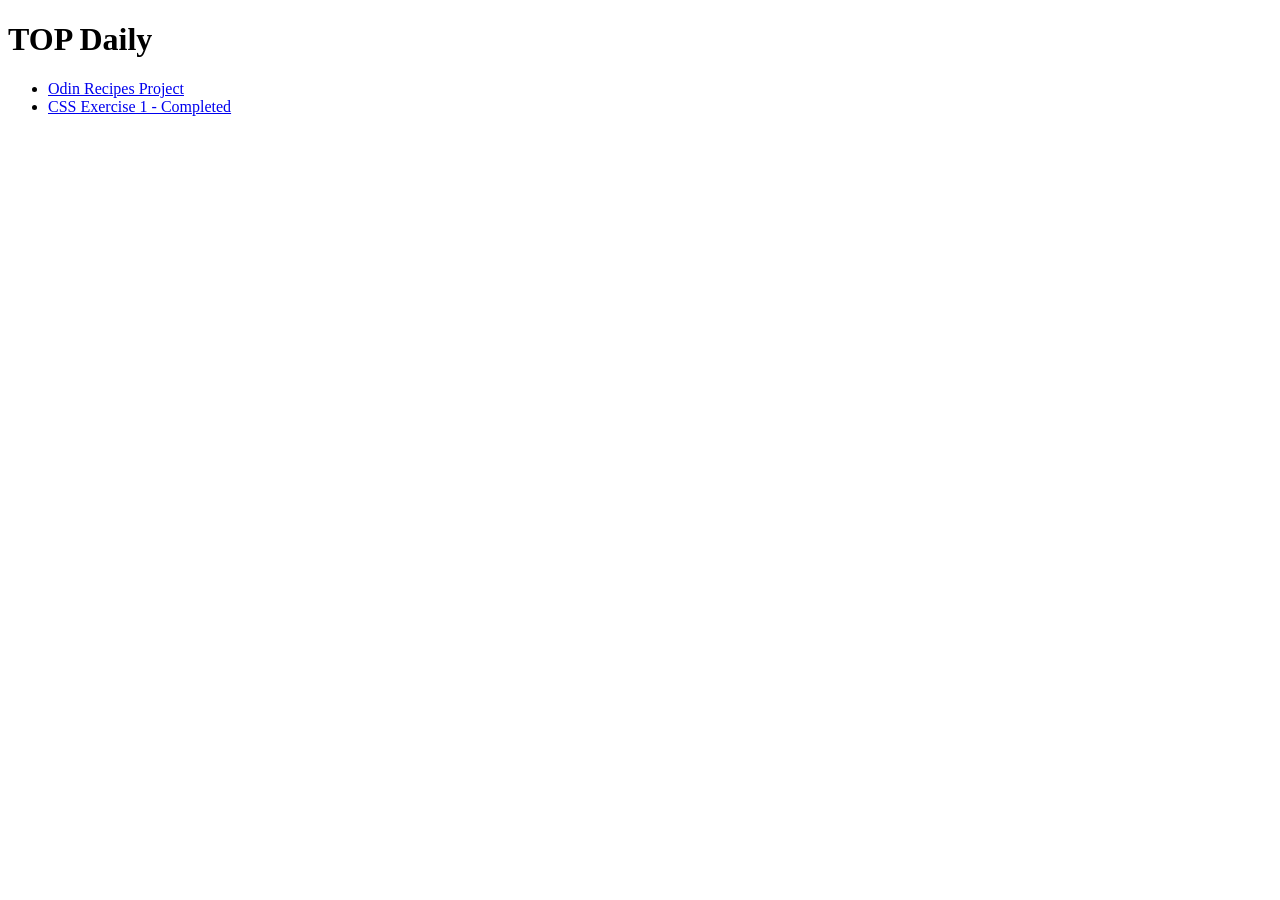
<file: index.html>
<!doctype html>
<html>
  <head><meta charset="utf-8"><title>TOP Daily</title></head>
  <body>
    <h1>TOP Daily</h1>
    <ul>
      <li><a href="./odin-recipes/">Odin Recipes Project</a></li>
      <li><a href="./css-exercises/foundations/intro-to-css/01-css-methods/index.html">CSS Exercise 1 - Completed</a></li>
    </ul>
  </body>
</html>
</file>
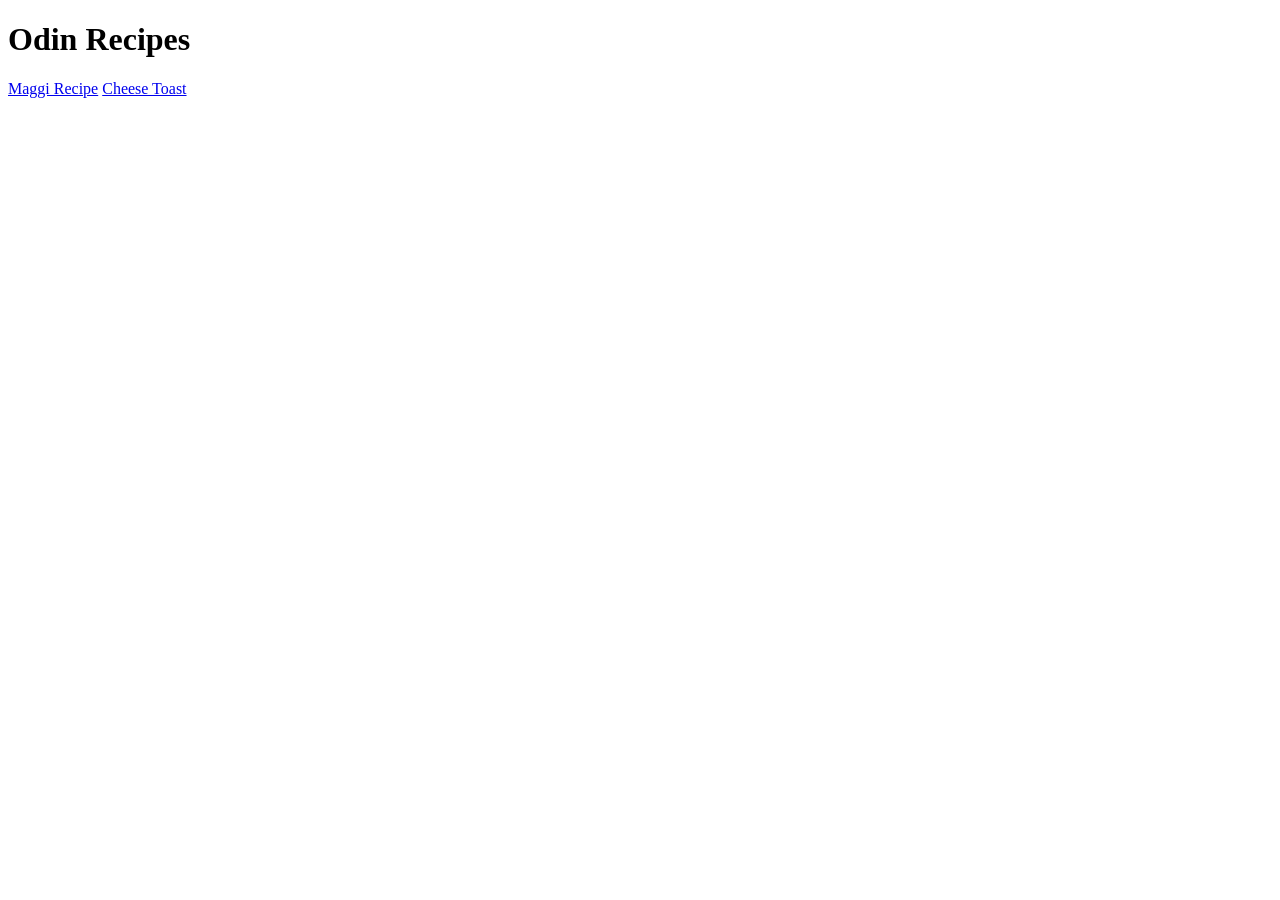
<file: odin-recipes/index.html>
<!DOCTYPE html>
<html lang="en">
<head>
    <meta charset="UTF-8">
    <meta name="viewport" content="width=device-width, initial-scale=1.0">
    <title>Odin Recipes</title>
</head>
<body>
    <h1>Odin Recipes </h1>
    <a href="./recipes/maggie.html">Maggi Recipe</a>
    <a href="./recipes/cheestoast.html">Cheese Toast</a>
</body>
</html>
</file>
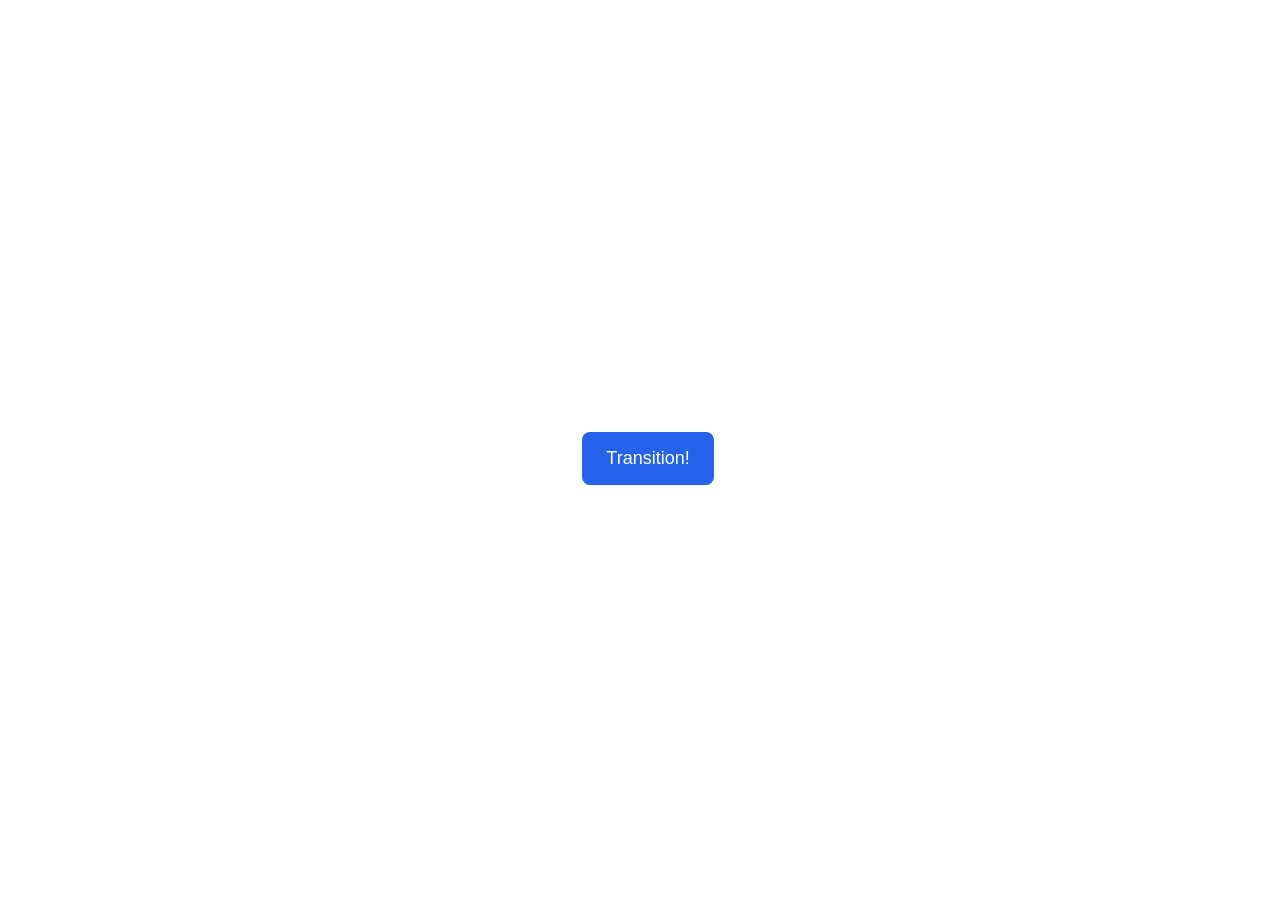
<file: css-exercises/advanced-html-css/animation/01-button-hover/index.html>
<!DOCTYPE html>
<html lang="en">
  <head>
    <meta charset="UTF-8" />
    <meta http-equiv="X-UA-Compatible" content="IE=edge" />
    <meta name="viewport" content="width=device-width, initial-scale=1.0" />
    <title>Button Hover</title>
    <link rel="stylesheet" href="style.css" />
  </head>
  <body>
    <div id="transition-container">
      <button>Transition!</button>
    </div>
  </body>
</html>
</file>
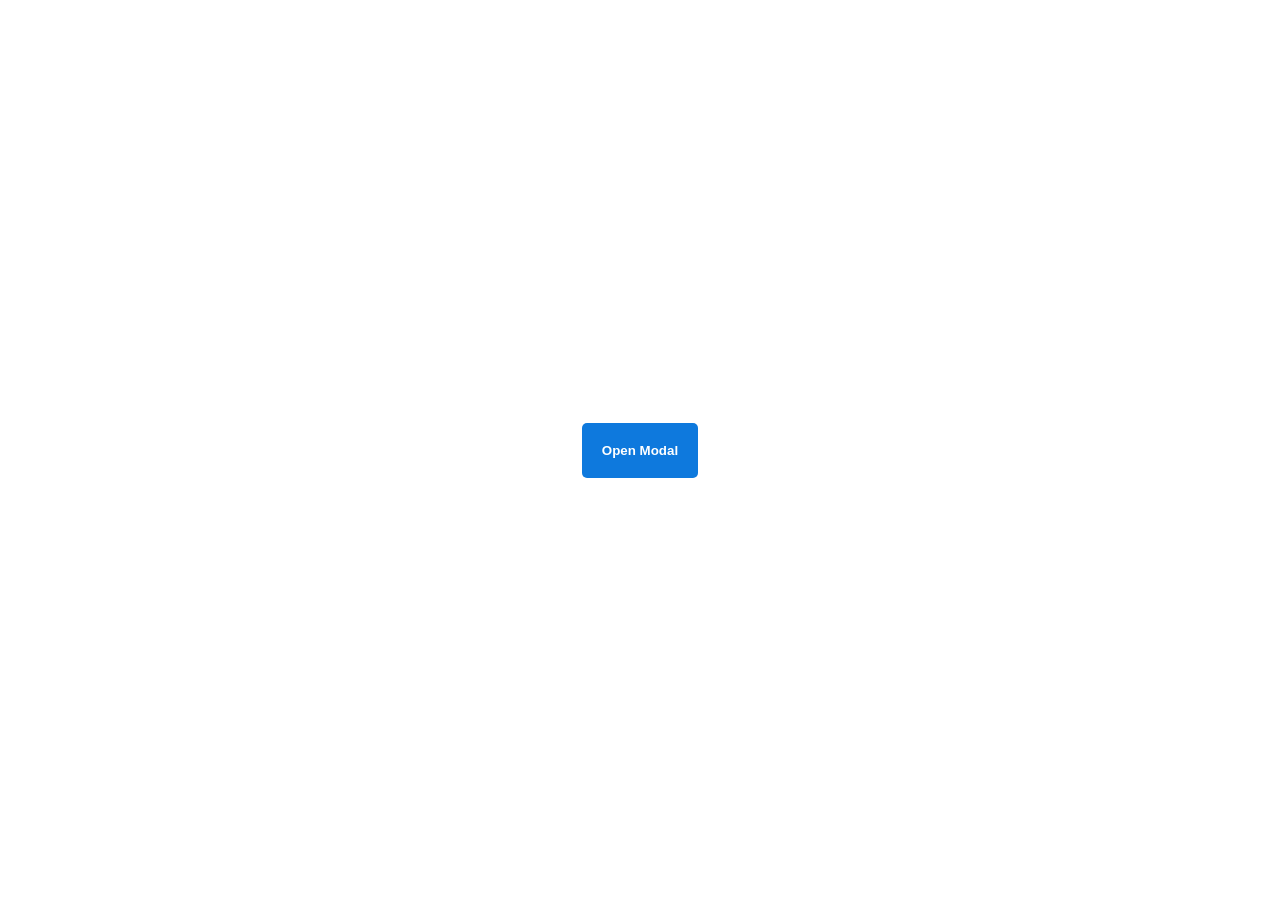
<file: css-exercises/advanced-html-css/animation/02-pop-up/index.html>
<!DOCTYPE html>
<html lang="en">
  <head>
    <meta charset="UTF-8" />
    <meta http-equiv="X-UA-Compatible" content="IE=edge" />
    <meta name="viewport" content="width=device-width, initial-scale=1.0" />
    <title>Popup</title>
    <link rel="stylesheet" href="style.css" />
  </head>
  <body>
    <div class="backdrop"></div>
    <div class="popup-modal">
      <h1>Look at me!</h1>
      <p>I'm a pop up dialog!</p>
      <button id="close-modal">Close Modal</button>
    </div>
    <div class="button-container">
      <button id="trigger-modal">Open Modal</button>
    </div>
    <script src="script.js"></script>
  </body>
</html>
</file>
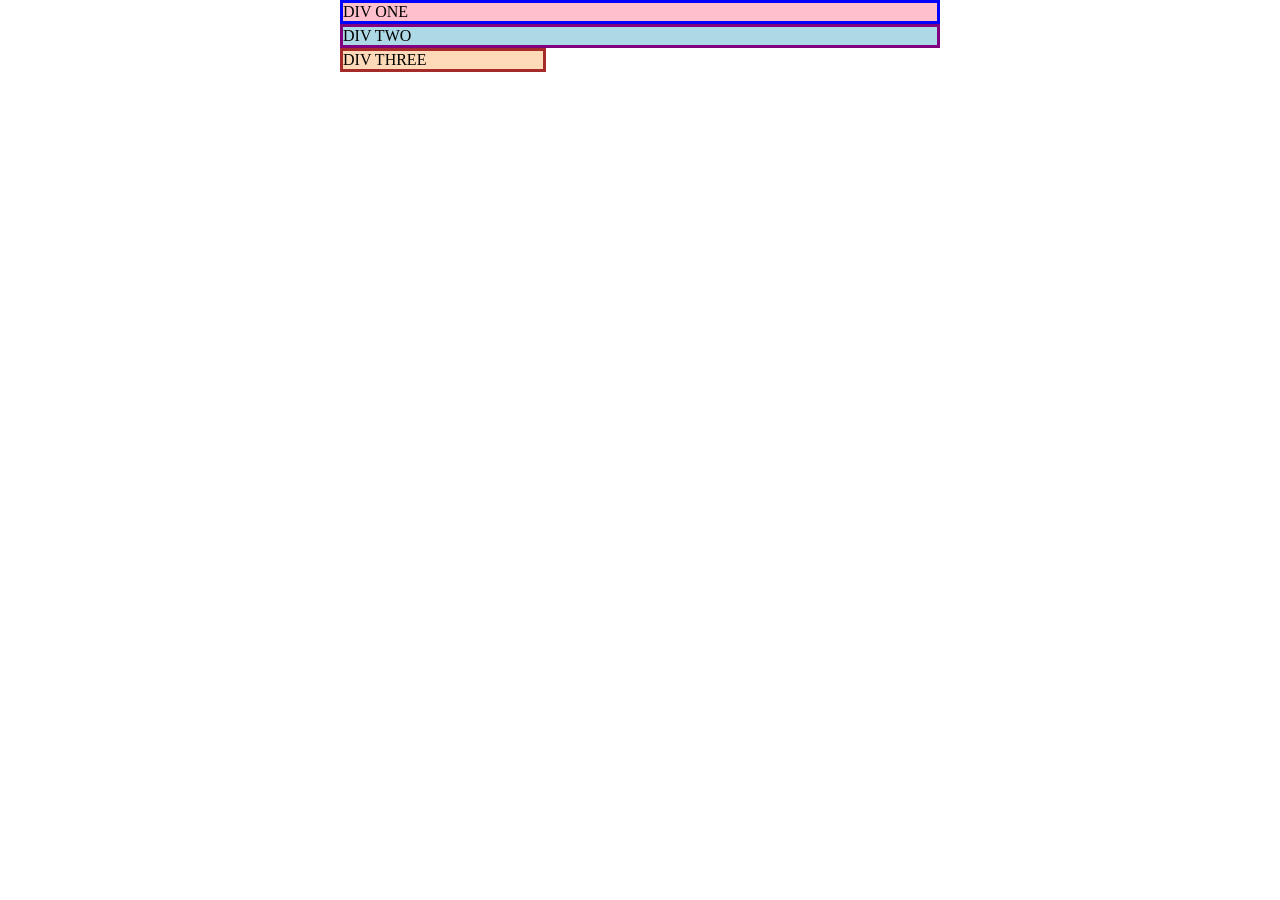
<file: css-exercises/foundations/block-and-inline/01-margin-and-padding-1/index.html>
<!DOCTYPE html>
<html lang="en">
  <head>
    <meta charset="UTF-8">
    <meta http-equiv="X-UA-Compatible" content="IE=edge">
    <meta name="viewport" content="width=device-width, initial-scale=1.0">
    <title>Margin and Padding exercise</title>
    <link rel="stylesheet" href="style.css">
  </head>
  <body>
    <div class="one">
      DIV ONE
    </div>
    <div class="two">
      DIV TWO
    </div>
    <div class="three">
      DIV THREE
    </div>
  </body>
</html>
</file>
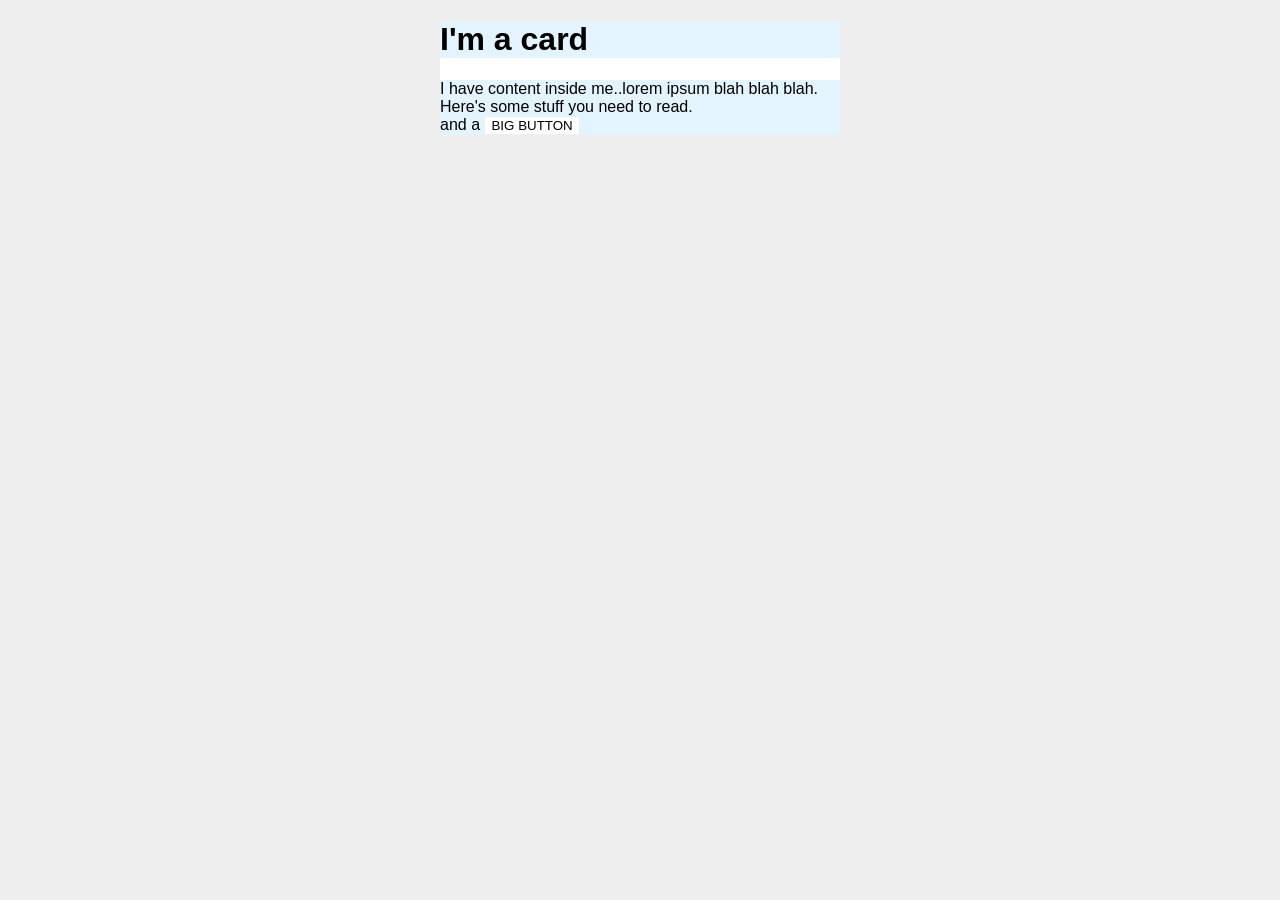
<file: css-exercises/foundations/block-and-inline/02-margin-and-padding-2/index.html>
<!DOCTYPE html>
<html lang="en">
  <head>
    <meta charset="UTF-8">
    <meta http-equiv="X-UA-Compatible" content="IE=edge">
    <meta name="viewport" content="width=device-width, initial-scale=1.0">
    <title>Margin and Padding exercise 2</title>
    <link rel="stylesheet" href="style.css">
  </head>
  <body>
    <div class="card">
      <h1 class="title">I'm a card</h1>
      <div class="content">I have content inside me..lorem ipsum blah blah blah. Here's some stuff you need to read.</div>
      <div class="button-container">and a <button>BIG BUTTON</button></div>
    </div>
  </body>
</html>
</file>
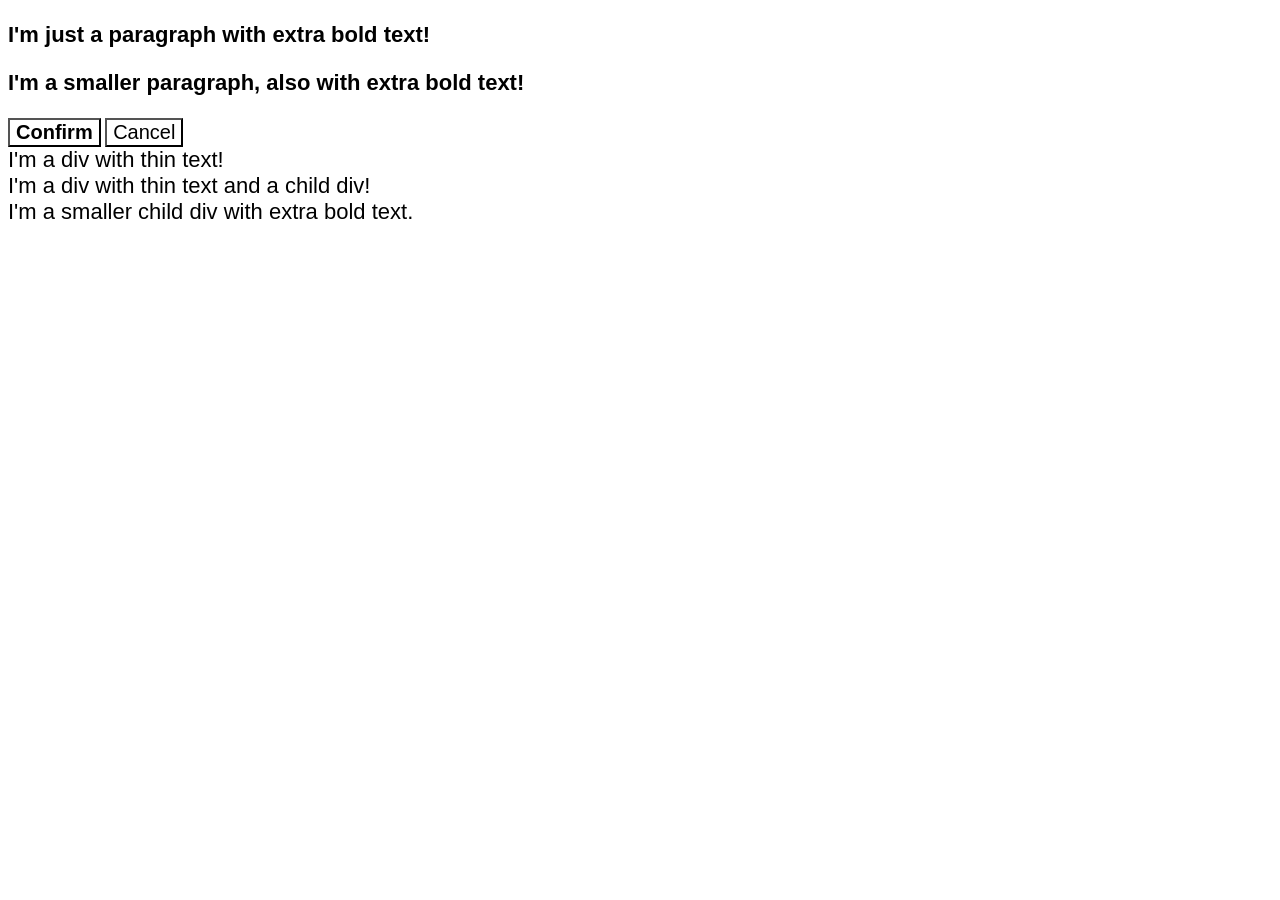
<file: css-exercises/foundations/cascade/01-cascade-fix/index.html>
<!DOCTYPE html>
<html lang="en">
  <head>
    <meta charset="UTF-8">
    <meta http-equiv="X-UA-Compatible" content="IE=edge">
    <meta name="viewport" content="width=device-width, initial-scale=1.0">
    <title>Fix the Cascade</title>
    <link rel="stylesheet" href="style.css">
  </head>
  <body>
    <p class="para">I'm just a paragraph with extra bold text!</p>
    <p class="para small-para">I'm a smaller paragraph, also with extra bold text!</p>

    <button id="confirm-button" class="button confirm">Confirm</button>
    <button id="cancel-button" class="button cancel">Cancel</button>

    <div class="text">I'm a div with thin text!</div>
    <div class="text">I'm a div with thin text and a child div!
      <div class="text child">I'm a smaller child div with extra bold text.</div>
    </div>
  </body>
</html>
</file>
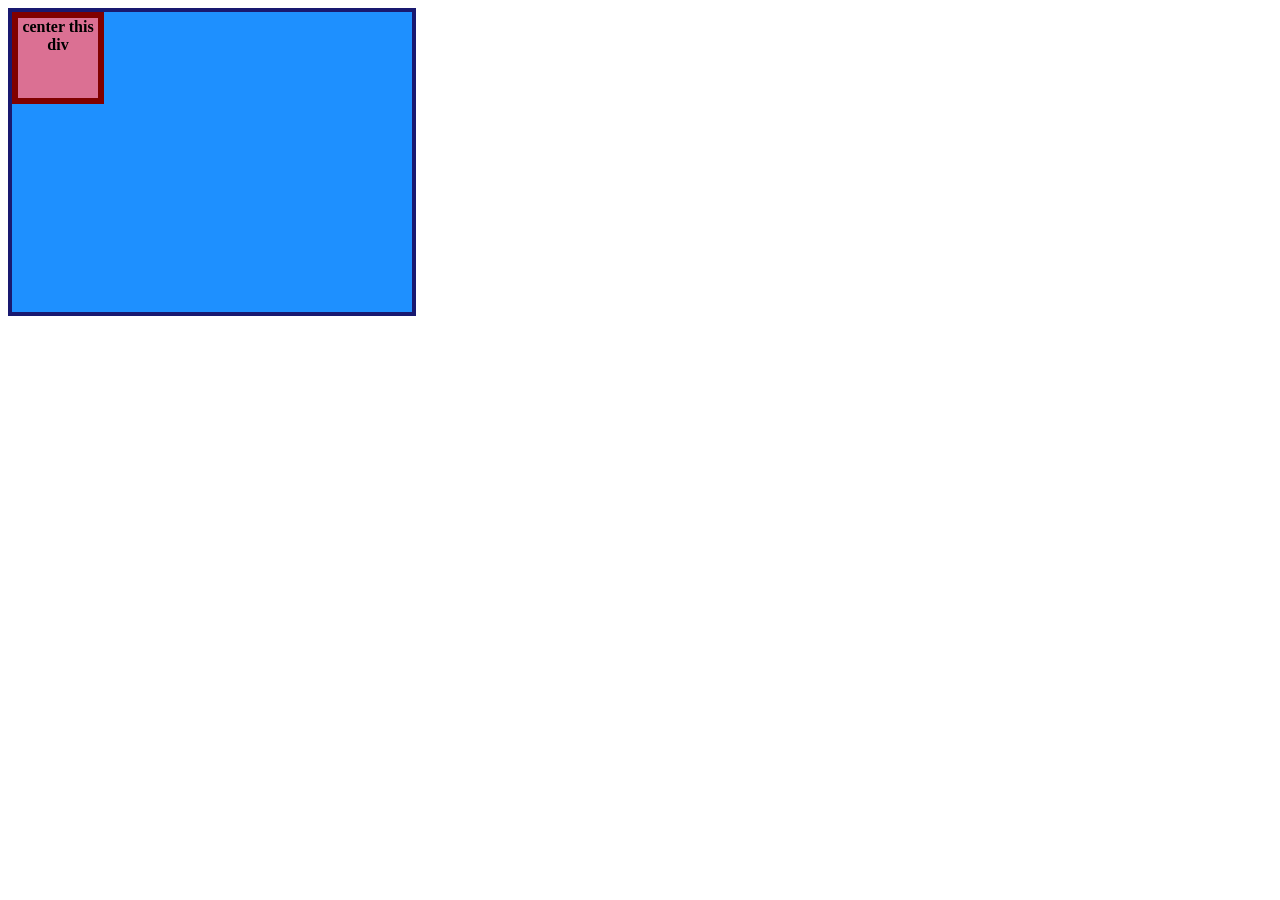
<file: css-exercises/foundations/flex/01-flex-center/index.html>
<!DOCTYPE html>
<html lang="en">
  <head>
    <meta charset="UTF-8">
    <meta http-equiv="X-UA-Compatible" content="IE=edge">
    <meta name="viewport" content="width=device-width, initial-scale=1.0">
    <title>CENTER THIS DIV</title>
    <link rel="stylesheet" href="style.css">
  </head>
  <body>
    <div class="container">
      <div class="box">center this div</div>
    </div>
  </body>
</html>
</file>
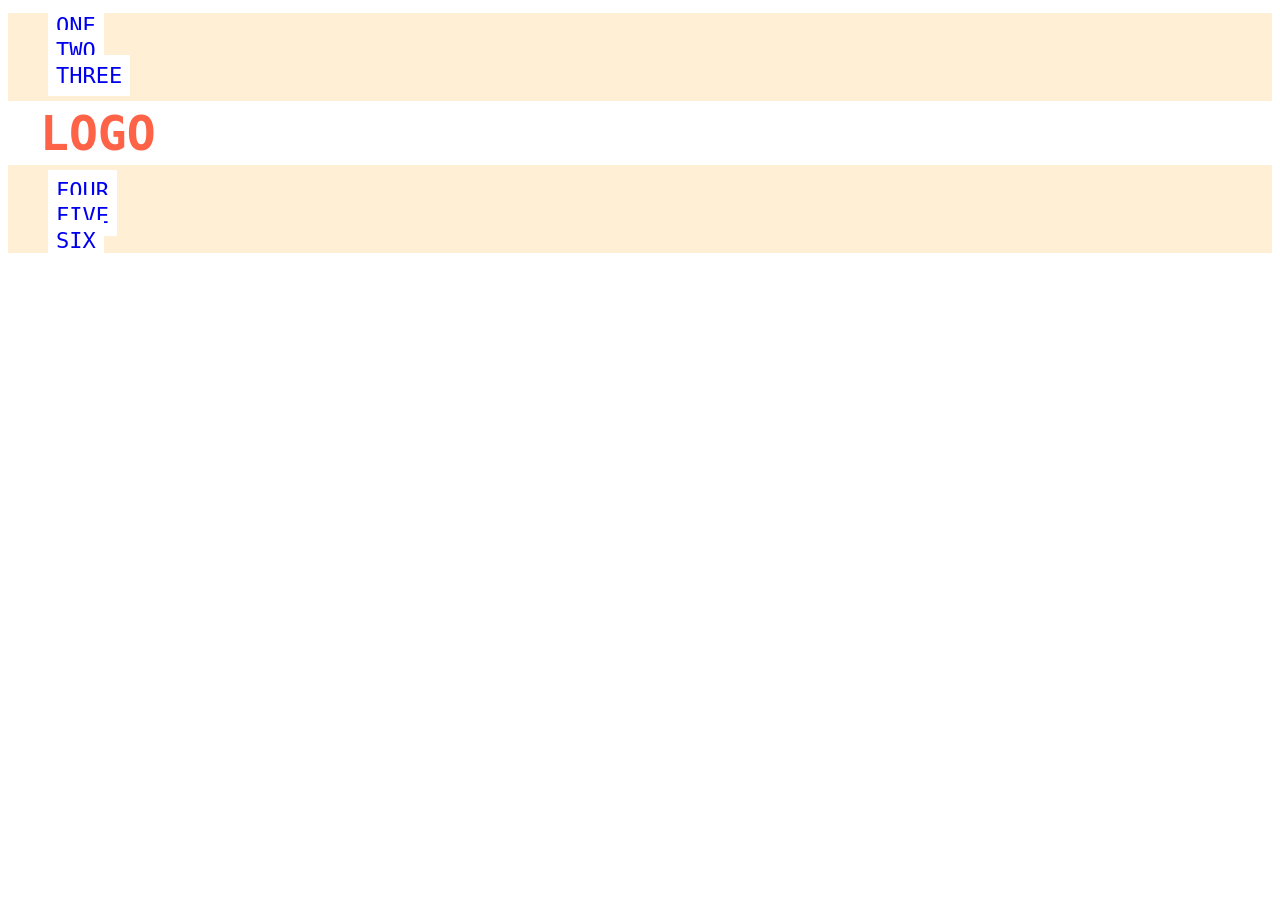
<file: css-exercises/foundations/flex/02-flex-header/index.html>
<!DOCTYPE html>
<html lang="en">
  <head>
    <meta charset="UTF-8">
    <meta http-equiv="X-UA-Compatible" content="IE=edge">
    <meta name="viewport" content="width=device-width, initial-scale=1.0">
    <title>Flex Header</title>
    <link rel="stylesheet" href="style.css">
  </head>
  <body>
    <div class="header">
      <div class="left-links">
        <ul>
          <li><a href="#">ONE</a></li>
          <li><a href="#">TWO</a></li>
          <li><a href="#">THREE</a></li>
        </ul>
      </div>
      <div class="logo">LOGO</div>
      <div class="right-links">
        <ul>
          <li><a href="#">FOUR</a></li>
          <li><a href="#">FIVE</a></li>
          <li><a href="#">SIX</a></li>
        </ul>
      </div>
    </div>
  </body>
</html>
</file>
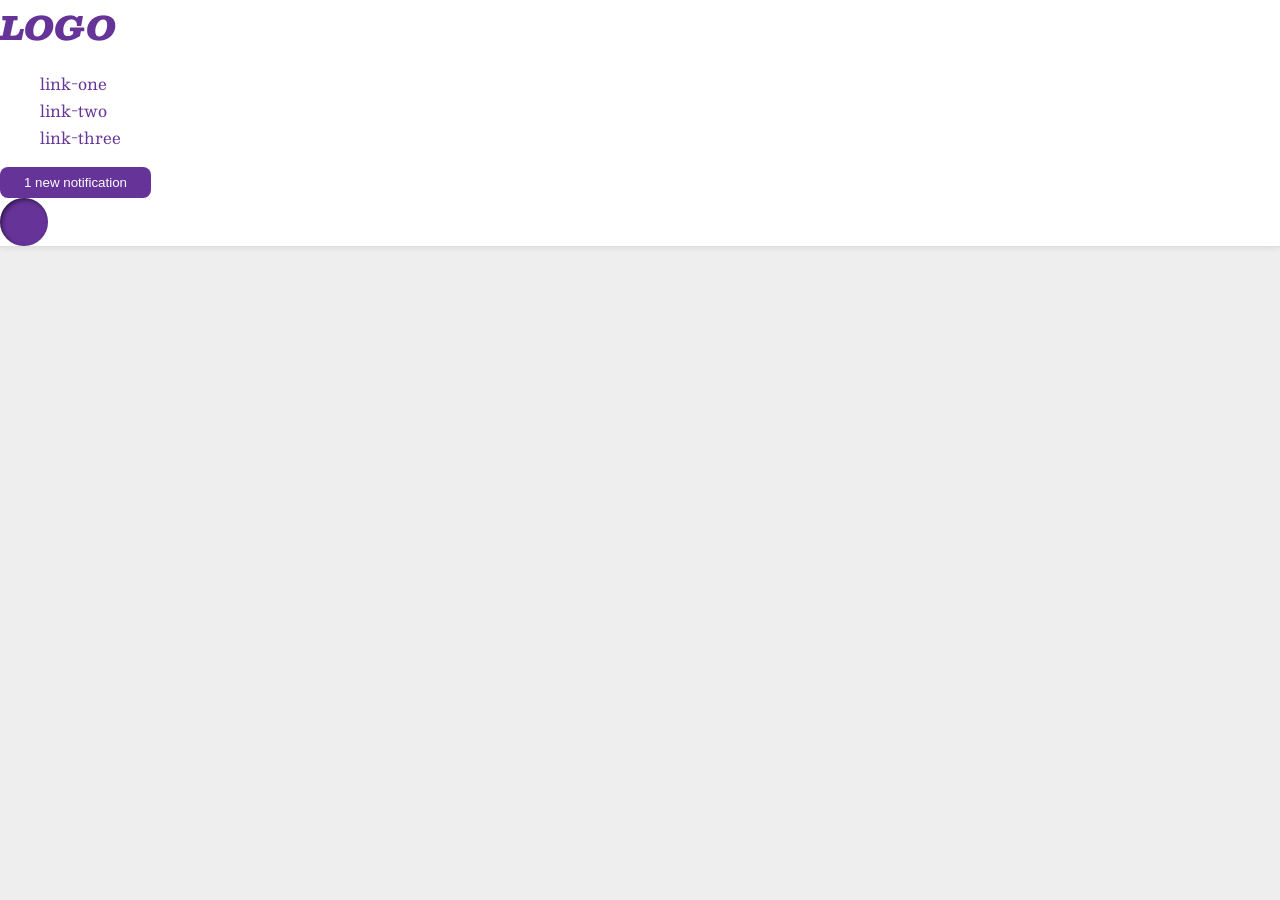
<file: css-exercises/foundations/flex/03-flex-header-2/index.html>
<!DOCTYPE html>
<html lang="en">
  <head>
    <meta charset="UTF-8">
    <meta http-equiv="X-UA-Compatible" content="IE=edge">
    <meta name="viewport" content="width=device-width, initial-scale=1.0">
    <title>Flex Header 2</title>
    <link rel="stylesheet" href="style.css">
  </head>
  <body>
    <div class="header">
      <div class="logo">
        LOGO
      </div>
      <ul class="links">
        <li><a href="https://google.com">link-one</a></li>
        <li><a href="https://google.com">link-two</a></li>
        <li><a href="https://google.com">link-three</a></li>
      </ul>
      <button class="notifications">
        1 new notification
      </button>
      <div class="profile-image"></div>
    </div>
  </body>
</html>
</file>
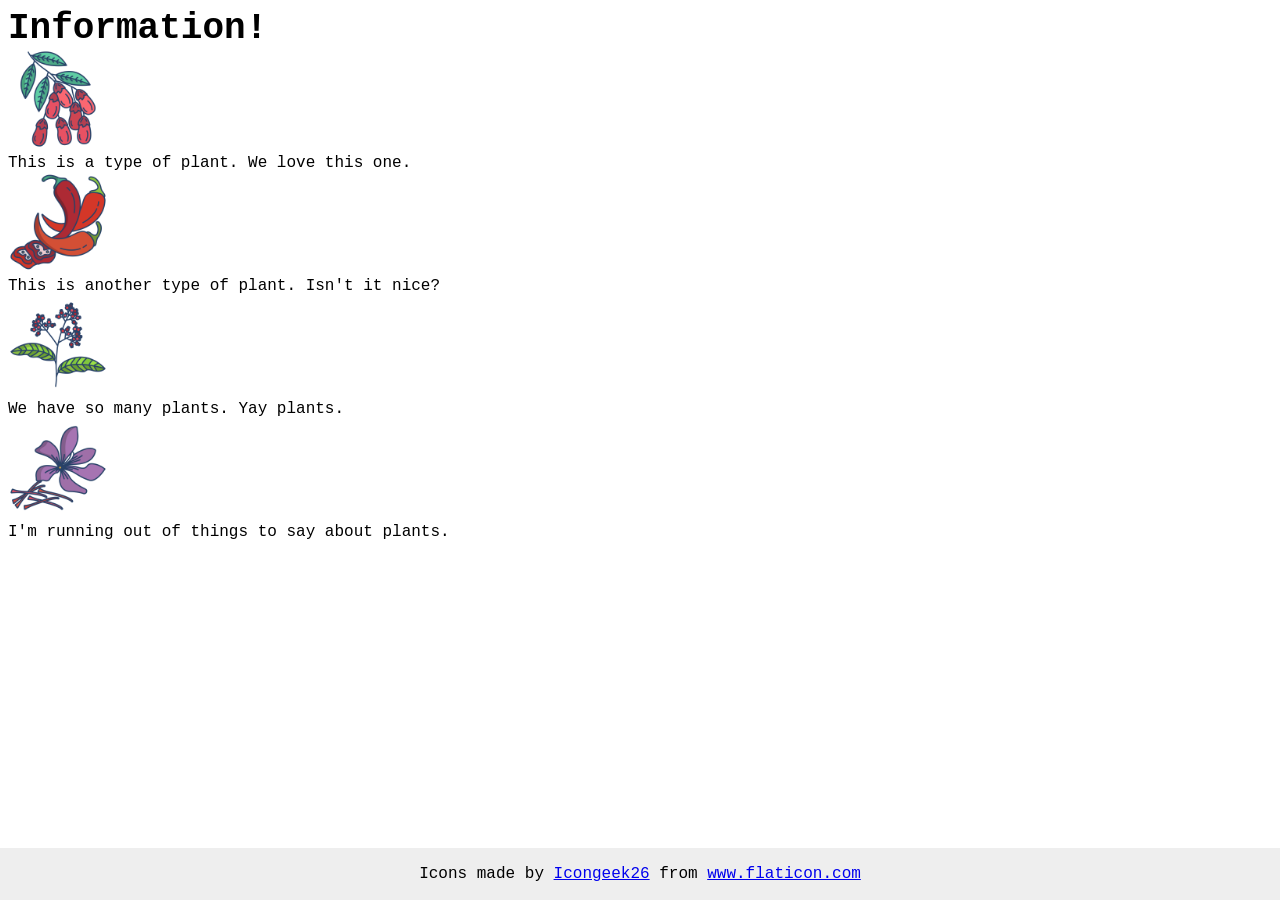
<file: css-exercises/foundations/flex/04-flex-information/index.html>
<!DOCTYPE html>
<html lang="en">
  <head>
    <meta charset="UTF-8">
    <meta http-equiv="X-UA-Compatible" content="IE=edge">
    <meta name="viewport" content="width=device-width, initial-scale=1.0">
    <title>Information</title>
    <link rel="stylesheet" href="style.css">
  </head>
  <body>
    <div class="title">Information!</div>

    <img src="./images/barberry.png" alt="barberry">
    <div class="text">This is a type of plant. We love this one.</div>

    <img src="./images/chilli.png" alt="chili">
    <div class="text">This is another type of plant. Isn't it nice?</div>

    <img src="./images/pepper.png" alt="pepper">
    <div class="text">We have so many plants. Yay plants.</div>

    <img src="./images/saffron.png" alt="saffron">
    <div class="text">I'm running out of things to say about plants.</div>

    <!-- disregard this section, it's here to give attribution to the creator of these icons -->
    <div class="footer">
      <div>Icons made by <a href="https://www.flaticon.com/authors/icongeek26" title="Icongeek26">Icongeek26</a> from <a href="https://www.flaticon.com/" title="Flaticon">www.flaticon.com</a></div>
    </div>
  </body>
</html>
</file>
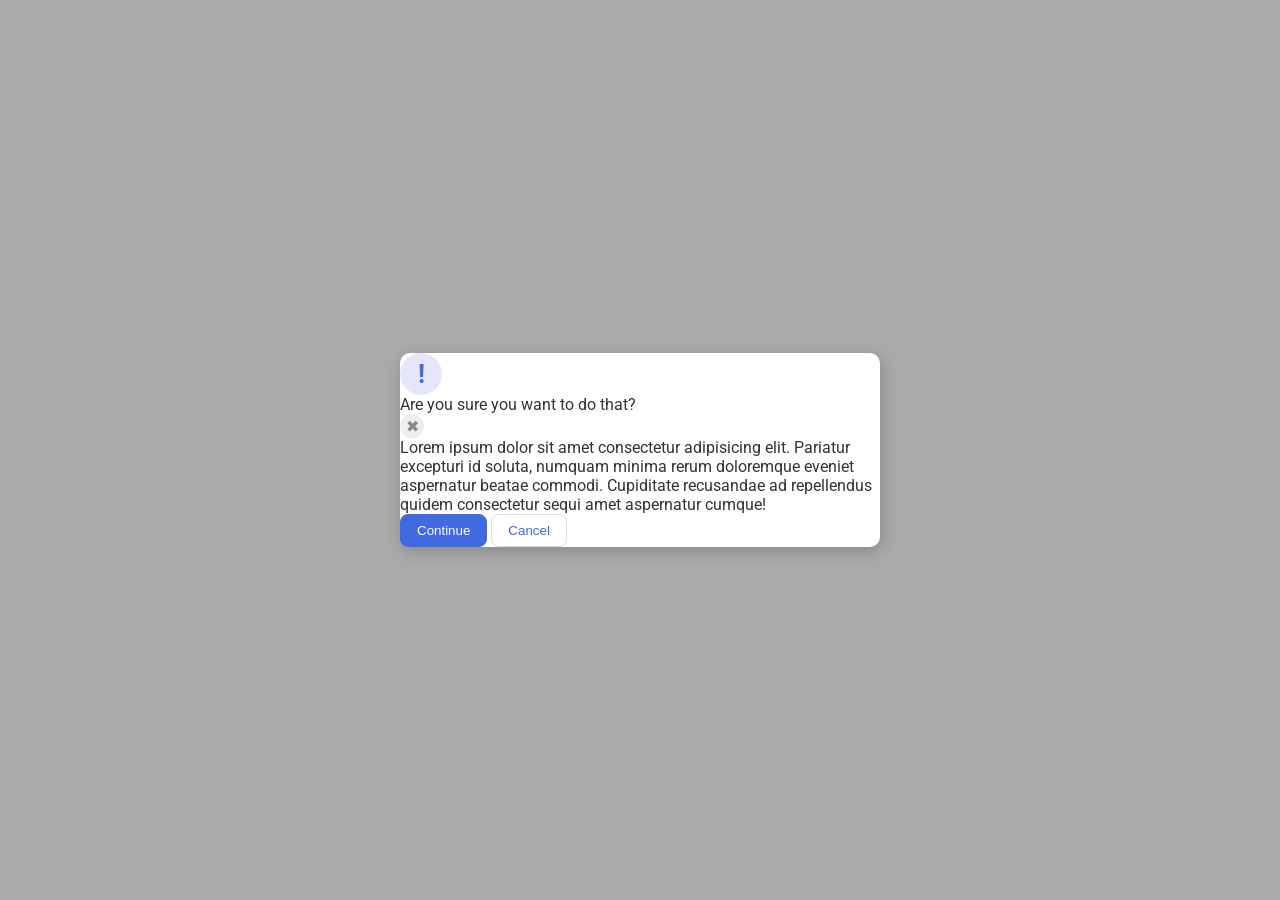
<file: css-exercises/foundations/flex/05-flex-modal/index.html>
<!DOCTYPE html>
<html lang="en">
  <head>
    <meta charset="UTF-8">
    <meta http-equiv="X-UA-Compatible" content="IE=edge">
    <meta name="viewport" content="width=device-width, initial-scale=1.0">
    <link rel="stylesheet" href="style.css">
    <title>Modal</title>
  </head>
  <body>
    <div class="modal">
      <div class="icon">!</div>
      <div class="header">Are you sure you want to do that?</div>
      <button class="close-button">✖</button>
      <div class="text">Lorem ipsum dolor sit amet consectetur adipisicing elit. Pariatur excepturi id soluta, numquam minima rerum doloremque eveniet aspernatur beatae commodi. Cupiditate recusandae ad repellendus quidem consectetur sequi amet aspernatur cumque!</div>
      <button class="continue">Continue</button>
      <button class="cancel">Cancel</button>
    </div>
  </body>
</html>
</file>
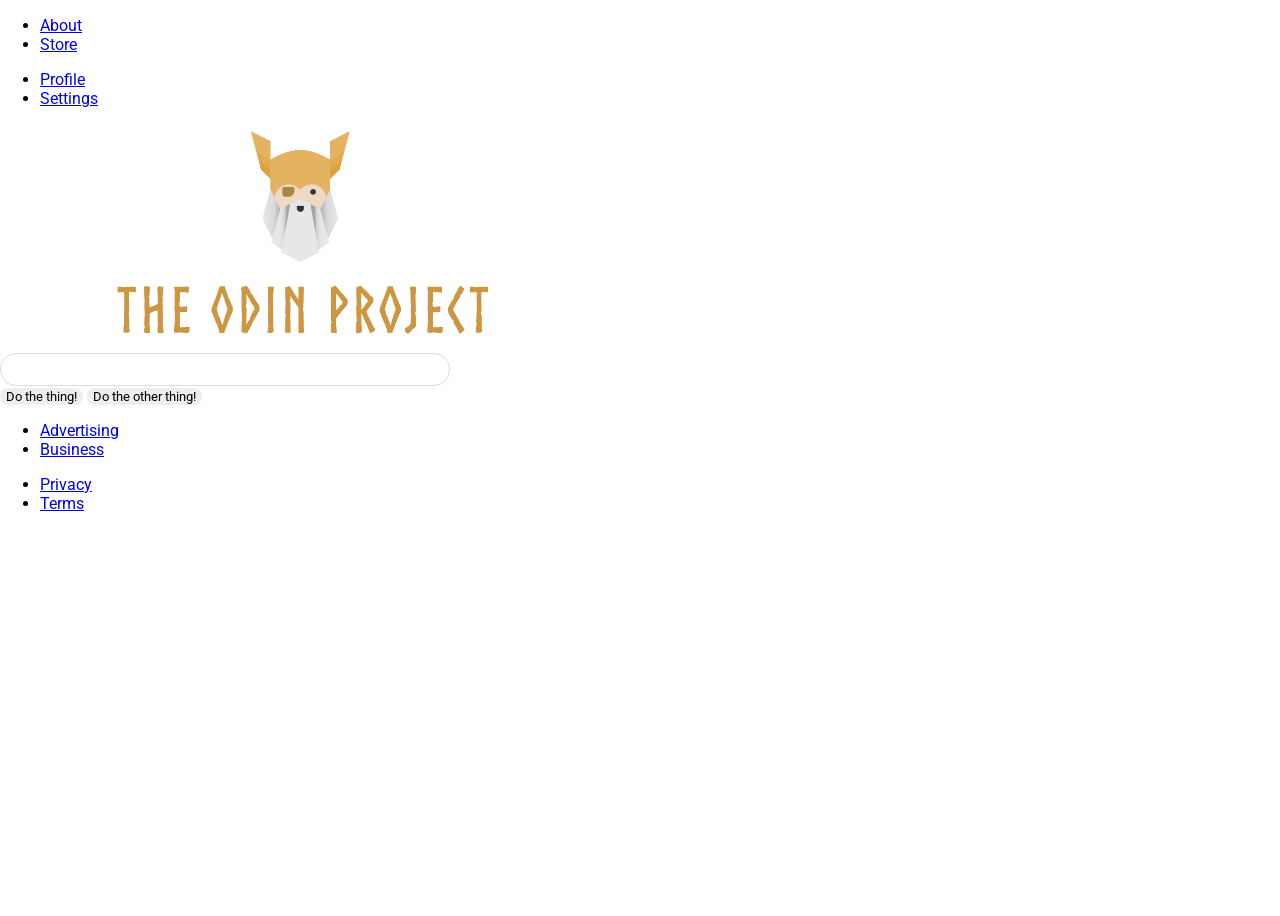
<file: css-exercises/foundations/flex/06-flex-layout/index.html>
<!DOCTYPE html>
<html lang="en">
  <head>
    <meta charset="UTF-8">
    <meta http-equiv="X-UA-Compatible" content="IE=edge">
    <meta name="viewport" content="width=device-width, initial-scale=1.0">
    <title>LAYOUT</title>
    <link rel="stylesheet" href="./style.css">
  </head>
  <body>
    <div class="header">
      <ul class="left-links">
        <li><a href="#">About</a></li>
        <li><a href="#">Store</a></li>
      </ul>
      <ul class="right-links">
        <li><a href="#">Profile</a></li>
        <li><a href="#">Settings</a></li>
      </ul>
    </div>
    <div class="content">
      <img src="./logo.png" alt="Project logo. Represents odin with the project name.">
      <div class="input">
        <input type="text">
      </div>
      <div class="buttons">
        <button>Do the thing!</button>
        <button>Do the other thing!</button>
      </div>
    </div>
    <div class="footer">
      <ul class="left-links">
        <li><a href="#">Advertising</a></li>
        <li><a href="#">Business</a></li>
      </ul>
      <ul class="right-links">
        <li><a href="#">Privacy</a></li>
        <li><a href="#">Terms</a></li>
      </ul>
    </div>
  </body>
</html>
</file>
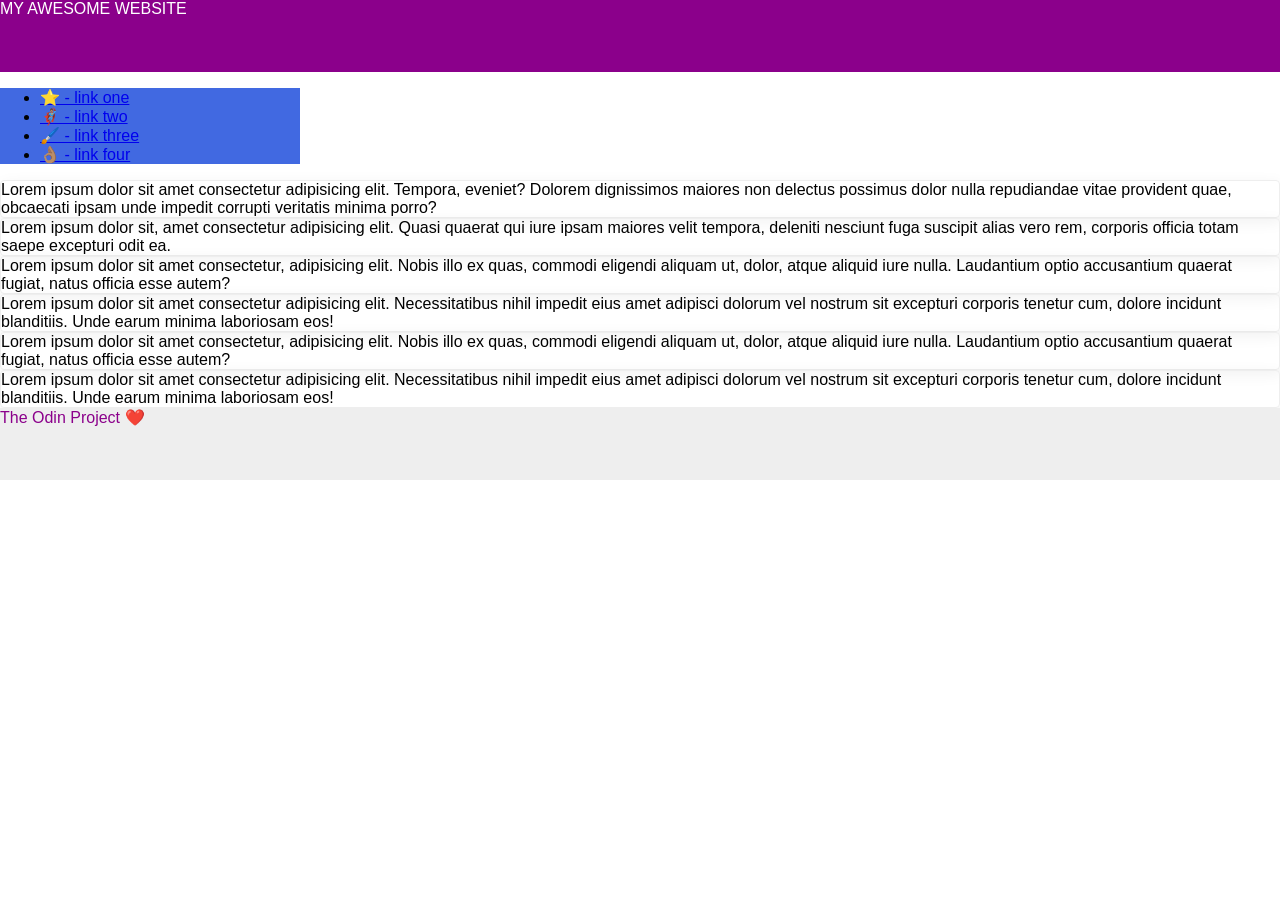
<file: css-exercises/foundations/flex/07-flex-layout-2/index.html>
<!DOCTYPE html>
<html lang="en">
  <head>
    <meta charset="UTF-8">
    <meta http-equiv="X-UA-Compatible" content="IE=edge">
    <meta name="viewport" content="width=device-width, initial-scale=1.0">
    <title>The Holy Grail</title>
    <link rel="stylesheet" href="style.css">
  </head>
  <body>
    <div class="header">
      MY AWESOME WEBSITE
    </div>
    
    <div class="sidebar">
      <ul>
        <li><a href="#">⭐ - link one</a></li>
        <li><a href="#">🦸🏽‍♂️ - link two</a></li>
        <li><a href="#">🖌️ - link three</a></li>
        <li><a href="#">👌🏽 - link four</a></li>
      </ul>
    </div>

    <div class="card">Lorem ipsum dolor sit amet consectetur adipisicing elit. Tempora, eveniet? Dolorem dignissimos maiores non delectus possimus dolor nulla repudiandae vitae provident quae, obcaecati ipsam unde impedit corrupti veritatis minima porro?</div>
    <div class="card">Lorem ipsum dolor sit, amet consectetur adipisicing elit. Quasi quaerat qui iure ipsam maiores velit tempora, deleniti nesciunt fuga suscipit alias vero rem, corporis officia totam saepe excepturi odit ea.</div>
    <div class="card">Lorem ipsum dolor sit amet consectetur, adipisicing elit. Nobis illo ex quas, commodi eligendi aliquam ut, dolor, atque aliquid iure nulla. Laudantium optio accusantium quaerat fugiat, natus officia esse autem?</div>
    <div class="card">Lorem ipsum dolor sit amet consectetur adipisicing elit. Necessitatibus nihil impedit eius amet adipisci dolorum vel nostrum sit excepturi corporis tenetur cum, dolore incidunt blanditiis. Unde earum minima laboriosam eos!</div>
    <div class="card">Lorem ipsum dolor sit amet consectetur, adipisicing elit. Nobis illo ex quas, commodi eligendi aliquam ut, dolor, atque aliquid iure nulla. Laudantium optio accusantium quaerat fugiat, natus officia esse autem?</div>
    <div class="card">Lorem ipsum dolor sit amet consectetur adipisicing elit. Necessitatibus nihil impedit eius amet adipisci dolorum vel nostrum sit excepturi corporis tenetur cum, dolore incidunt blanditiis. Unde earum minima laboriosam eos!</div>
    
    <div class="footer">
      The Odin Project ❤️
    </div>
  </body>
</html>
</file>
<file: css-exercises/advanced-html-css/animation/01-button-hover/style.css>
#transition-container {
  width: 100vw;
  height: 100vh;
  display: flex;
  flex-direction: column;
  justify-content: center;
  align-items: center;
  font-family: Arial, sans-serif;
}

button {
  border-radius: 8px;
  border: none;
  background-color: #2563eb;
  color: white;
  font-size: 18px;
  padding: 16px 24px;
  text-align: center;
}
</file>
<file: css-exercises/advanced-html-css/animation/02-pop-up/style.css>
* {
  padding: 0;
  margin: 0;
}

body {
  overflow: hidden;
}

.button-container {
  width: 100vw;
  height: 100vh;
  background-color: #ffffff;
  opacity: 100%;
  display: flex;
  align-items: center;
  justify-content: center;
}

button {
  padding: 20px;
  color: #ffffff;
  background-color: #0e79dd;
  border: none;
  border-radius: 5px;
  font-weight: 600;
}

.popup-modal {
  padding: 32px 64px;
  background-color: white;
  border: 1px solid black;
  border-radius: 10px;
  position: fixed;
  top: 50%;
  left: 50%;
  transform-origin: center;
  transform: translate(-50%, -50%);
  pointer-events: none;
  opacity: 0%;
  text-align: center;
}

.popup-modal p {
  margin-bottom: 24px;
}

.backdrop {
  pointer-events: none;
  position: fixed;
  inset: 0;
  background: #000;
  opacity: 0%;
}

.popup-modal.show {
  opacity: 100%;
  pointer-events: all;
}

.backdrop.show {
  opacity: 30%;
}
</file>
<file: css-exercises/foundations/block-and-inline/01-margin-and-padding-1/style.css>
body {
  max-width: 600px;
  margin: 0 auto;
}

.one {
  background: pink;
  border: 3px solid blue;
  /* CHANGE ME */
  padding: 0px;
  margin: 0px;
}

.two {
  background: lightblue;
  border: 3px solid purple;
  /* CHANGE ME */
  margin-bottom: 0px;
}

.three {
  background: peachpuff;
  border: 3px solid brown;
  width: 200px;
  /* CHANGE ME */
  padding: 0px;
  margin-left: 0px;
}
</file>
<file: css-exercises/foundations/block-and-inline/02-margin-and-padding-2/style.css>
body {
  background: #eee;
  font-family: sans-serif;
}

.card {
  width: 400px;
  background: #fff;
  margin: 16px auto;
}

.title {
  background: #e3f4ff;
}

.content {
  background: #e3f4ff;
}

.button-container {
  background: #e3f4ff;
}

button {
  background: white;
  border: 1px solid #eee;
}
</file>
<file: css-exercises/foundations/cascade/01-cascade-fix/style.css>
body {
  font-family: Arial, Helvetica, sans-serif;
}

.para,
.small-para {
  color: hsl(0, 0%, 0%);
  font-weight: 800;
}

.small-para {
  font-size: 14px;
  font-weight: 800;
}

.para {
  font-size: 22px;
}

.confirm {
  background: green;
  color: white;
  font-weight: bold;
} 

.button {
  background-color: rgb(255, 255, 255);
  color: rgb(0, 0, 0);
  font-size: 20px;
}

.child {
  color: rgb(0, 0, 0);
  font-weight: 800;
  font-size: 14px;
}

div.text {
  color: rgb(0, 0, 0);
  font-size: 22px;
  font-weight: 100;
}
</file>
<file: css-exercises/foundations/flex/01-flex-center/style.css>
.container {
  background: dodgerblue;
  border: 4px solid midnightblue;
  width: 400px;
  height: 300px;
}

.box {
  background: palevioletred;
  font-weight: bold;
  text-align: center;
  border: 6px solid maroon;
  width: 80px;
  height: 80px;
}
</file>
<file: css-exercises/foundations/flex/02-flex-header/style.css>
.header  {
  font-family: monospace;
  background: papayawhip;
}

.logo {
  font-size: 48px;
  font-weight: 900;
  color: tomato;
  background: white;
  padding: 4px 32px;
}

ul {
  /* this removes the dots on the list items*/
  list-style-type: none;
}

a {
  font-size: 22px;
  background: white;
  padding: 8px;
  /* this removes the line under the links */
  text-decoration: none;
}
</file>
<file: css-exercises/foundations/flex/03-flex-header-2/style.css>
/* this is some magical font-importing.  
you'll learn about it later. */
@import url('https://fonts.googleapis.com/css2?family=Besley:ital,wght@0,400;1,900&display=swap');

body {
  margin: 0;
  background: #eee;
  font-family: Besley, serif;
}

.header {
  background: white;
  border-bottom: 1px solid #ddd;
  box-shadow: 0 0 8px rgba(0,0,0,.1);
}

.profile-image {
  background: rebeccapurple;
  box-shadow: inset 2px 2px 4px rgba(0,0,0,.5);
  border-radius: 50%;
  width: 48px;
  height: 48px;
}

.logo {
  color: rebeccapurple;
  font-size: 32px;
  font-weight: 900;
  font-style: italic;
}

button {
  border: none;
  border-radius: 8px;
  background: rebeccapurple;
  color: white;
  padding: 8px 24px;
}

a {
  /* this removes the line under our links */
  text-decoration: none;
  color: rebeccapurple;
}

ul {
  list-style-type: none;
}
</file>
<file: css-exercises/foundations/flex/04-flex-information/style.css>
body {
  font-family: 'Courier New', Courier, monospace;
}

img {
  width: 100px;
  height: 100px;
}

.title {
  font-size: 36px;
  font-weight: 900;
}

/* do not edit this footer */
.footer {
  position: fixed;
  bottom: 0;
  left: 0;
  right: 0;
  height: 52px;
  display: flex;
  align-items: center;
  justify-content: center;
  background: #eee;
}
</file>
<file: css-exercises/foundations/flex/05-flex-modal/style.css>
@import url('https://fonts.googleapis.com/css2?family=Roboto:wght@400;700&display=swap');

html, body {
  height: 100%;
}

body {
  font-family: Roboto, sans-serif;
  margin: 0;
  background: #aaa;
  color: #333;
  /* I'll give you this one for free lol */
  display: flex;
  align-items: center;
  justify-content: center;
}

.modal {
  background: white;
  width: 480px;
  border-radius: 10px;
  box-shadow: 2px 4px 16px rgba(0,0,0,.2);
}

.icon {
  color: royalblue;
  font-size: 26px;
  font-weight: 700;
  background: lavender;
  width: 42px;
  height: 42px;
  border-radius: 50%;
  display: flex;
  align-items: center;
  justify-content: center;
}

.close-button {
  background: #eee;
  border-radius: 50%;
  color: #888;
  font-weight: 400;
  font-size: 16px;
  height: 24px;
  width: 24px;
  display: flex;
  align-items: center;
  justify-content: center;
  border: 1px solid #eee;
  padding: 0;
}

button {
  cursor: pointer;
  padding: 8px 16px;
  border-radius: 8px;
}

button.continue {
  background: royalblue;
  border: 1px solid royalblue;
  color: white;
}

button.cancel {
  background: white;
  border: 1px solid #ddd;
  color: royalblue;
}
</file>
<file: css-exercises/foundations/flex/06-flex-layout/style.css>
@import url('https://fonts.googleapis.com/css2?family=Roboto:wght@400;700&display=swap');

body {
  height: 100vh;
  margin: 0;
  overflow: hidden;
  font-family: Roboto, sans-serif;
}

img {
  width: 600px;
}

button {
  font-family: Roboto, sans-serif;
  border: none;
  border-radius: 8px;
  background: #eee;
}

input {
  border: 1px solid #ddd;
  border-radius: 16px;
  padding: 8px 24px;
  width: 400px;
}
</file>
<file: css-exercises/foundations/flex/07-flex-layout-2/style.css>
body {
  font-family: -apple-system, BlinkMacSystemFont, 'Segoe UI', Roboto, Oxygen, Ubuntu, Cantarell, 'Open Sans', 'Helvetica Neue', sans-serif;
  margin: 0;
  min-height: 100vh;
}

.header {
  height: 72px;
  background: darkmagenta;
  color: white;
}

.footer {
  height: 72px;
  background: #eee;
  color: darkmagenta;
}

.sidebar {
  width: 300px;
  background: royalblue;
  box-sizing: border-box;
}

.card {
  border: 1px solid #eee;
  box-shadow: 2px 4px 16px rgba(0,0,0,.06);
  border-radius: 4px;
}
</file>
